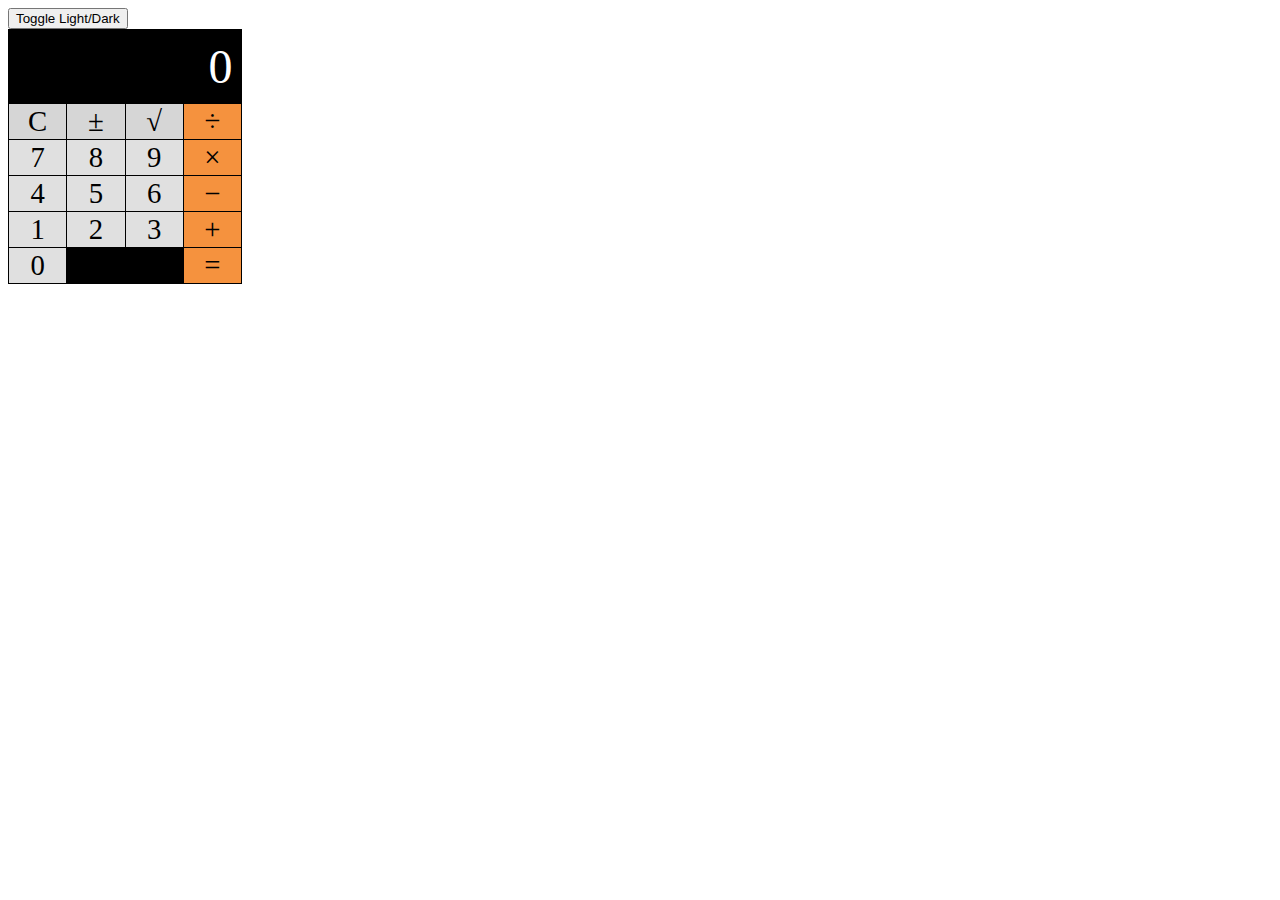
<file: src/index.html>
<html>
<head>
  <link rel="stylesheet" type="text/css" href="index.css">
  <script src="../bower_components/webcomponentsjs/webcomponents.js"></script>

  <link rel="import" href="components/calculator/calculator.html">
</head>

<body>
  <button id="theme-toggle">Toggle Light/Dark</button>
  <qu-calculator id="calculator" class="calculator"></qu-calculator>

  <script src="main.js"></script>
  <script>
    main();
  </script>
</body>
</html>
</file>
<file: src/index.css>
.calculator {
  width: 234px;
}
</file>
